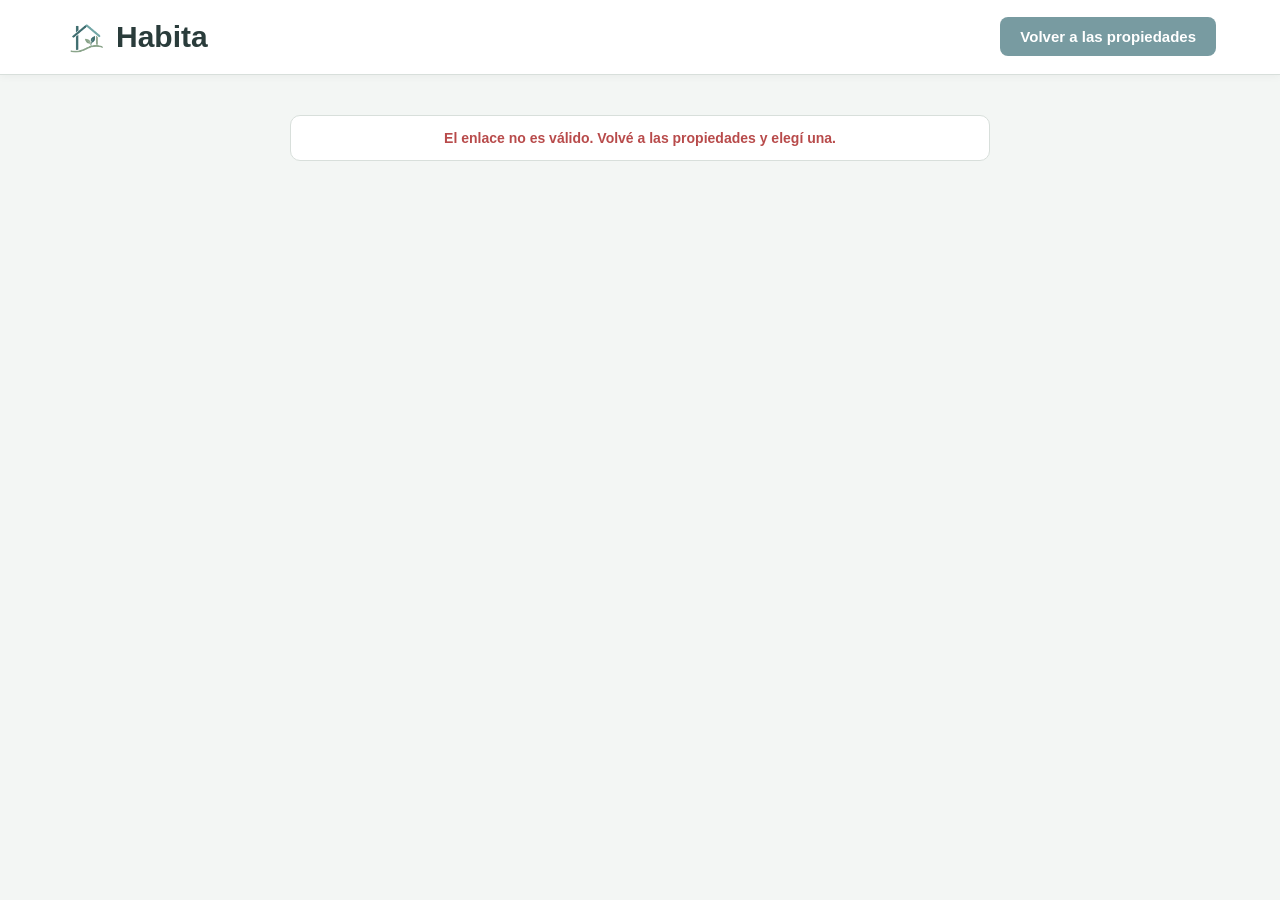
<file: frontend/contacto.html>
<!DOCTYPE html>
<html lang="es">
<head>
    <meta charset="UTF-8">
    <meta name="viewport" content="width=device-width, initial-scale=1.0">
    <title>Contacto - Habita</title>
    <link rel="icon" type="image/png" href="imagenesLogo/logoHabita.png">
    <link rel="stylesheet" href="css/estiloContacto.css?v=3">
</head>
<body>
    <header class="barraSuperior">
        <a href="index.html" class="marcaHabita">
            <img src="imagenesLogo/logoHabita.png" alt="Logo Habita" class="logoHabita">
            <h1 class="nombreApp">Habita</h1>
        </a>
        <nav>
            <a class="btnVolver" href="index.html">Volver a las propiedades</a>
        </nav>
    </header>

    <main class="contenedorContacto">
        <section id="resumenPropiedad" class="resumenPropiedad oculto">
            <h2>Consulta por esta propiedad</h2>
            <p id="resumenDireccion" class="resumenDireccion"></p>
            <p id="resumenDescripcion"></p>
            <p id="resumenPrecio" class="resumenPrecio"></p>
            <p class="resumenInmobiliaria">Inmobiliaria: <strong id="resumenInmobiliaria"></strong></p>
        </section>

        <p id="mensajeEstado" class="mensajeEstado">Cargando propiedad...</p>

        <form id="formContacto" class="oculto" novalidate>
            <label for="nombre">Nombre</label>
            <input type="text" id="nombre" name="nombre" maxlength="50"
                   placeholder="Dejanos tu nombre" required>

            <label for="apellido">Apellido</label>
            <input type="text" id="apellido" name="apellido" maxlength="50"
                   placeholder="Dejanos tu apellido" required>

            <label for="contacto">Forma de contacto</label>
            <input type="text" id="contacto" name="contacto" maxlength="100"
                   placeholder="Tu email o tu teléfono" required>

            <label for="descripcion">Descripción</label>
            <textarea id="descripcion" name="descripcion" maxlength="1000" rows="6"
                      placeholder="Contale a la inmobiliaria qué te interesa saber" required></textarea>
            <span id="contador" class="contador">0 / 1000</span>

            <p id="mensajeContacto"></p>

            <button type="submit" id="btnEnviarContacto">Enviar consulta</button>
        </form>
    </main>

    <script src="javascript/config.js"></script>
    <script src="javascript/appContacto.js"></script>
</body>
</html>
</file>
<file: frontend/css/estiloContacto.css>
*{
    box-sizing:border-box;
    margin:0;
    padding:0;
}

body{
    min-height:100vh;
    background:#f3f6f4;
    color:#202020;
    font-family:Arial, Helvetica, sans-serif;
}

button,
input,
textarea{
    font:inherit;
}

.oculto{
    display:none;
}

#formContacto.oculto,
.resumenPropiedad.oculto{
    display:none;
}

/*BARRA SUPERIOR*/
.barraSuperior{
    width:100%;
    height:70px;
    display:flex;
    justify-content:space-between;
    align-items:center;
    padding:0 4%;
    background:#ffffff;
    border-bottom:1px solid #d8dfdb;
    box-shadow:0 2px 8px rgba(0,0,0,.04);
    overflow:hidden;
}

.barraSuperior .marcaHabita{
    display:flex;
    align-items:center;
    gap:8px;
    height:100%;
    text-decoration:none;
}

.barraSuperior .logoHabita{
    width:42px;
    height:42px;
    max-width:42px;
    max-height:42px;
    display:block;
    object-fit:contain;
    flex-shrink:0;
}

.barraSuperior .nombreApp{
    margin:0;
    color:#2a3c3b;
    font-size:28px;
    font-weight:700;
    line-height:1;
}

.btnVolver{
    padding:10px 18px;
    border-radius:8px;
    background:#789ba1;
    color:#ffffff;
    font-size:15px;
    font-weight:600;
    text-decoration:none;
    transition:.2s;
}

.btnVolver:hover{
    background:#698b91;
}

/*CONTENIDO*/
.contenedorContacto{
    width:92%;
    max-width:650px;
    margin:25px auto 50px;
    display:flex;
    flex-direction:column;
    gap:20px;
}

/*RESUMEN DE PROPIEDAD*/
.resumenPropiedad{
    padding:22px;
    background:#ffffff;
    border:1px solid #d8dfdb;
    border-radius:13px;
    box-shadow:0 2px 8px rgba(0,0,0,.05);
    display:flex;
    flex-direction:column;
    gap:9px;
}

.resumenPropiedad h2{
    margin-bottom:6px;
    color:#202020;
    font-size:22px;
}

.resumenDireccion{
    color:#33413f;
    font-weight:600;
    font-size:17px;
}

#resumenDescripcion{
    color:#4d5754;
    line-height:1.5;
}

.resumenPrecio{
    margin-top:4px;
    color:#3e5651;
    font-size:20px;
    font-weight:700;
}

.resumenInmobiliaria{
    margin-top:4px;
    color:#57615e;
    font-size:14px;
}

/*MENSAJE ESTADO*/
.mensajeEstado{
    padding:14px;
    text-align:center;
    background:#ffffff;
    border:1px solid #d8dfdb;
    border-radius:10px;
    color:#57615e;
    font-size:14px;
}

.mensajeEstado.mensajeError{
    color:#b84b4b;
}

/*FORMULARIO*/
#formContacto{
    padding:22px;
    background:#ffffff;
    border:1px solid #d8dfdb;
    border-radius:13px;
    box-shadow:0 2px 8px rgba(0,0,0,.05);
    display:flex;
    flex-direction:column;
    gap:10px;
}

#formContacto h2{
    margin-bottom:8px;
    color:#202020;
    font-size:22px;
}

#formContacto label{
    margin-top:5px;
    color:#33413f;
    font-size:14px;
    font-weight:600;
}

#formContacto input,
#formContacto textarea{
    width:100%;
    padding:11px 12px;
    border:1px solid #ccd5d1;
    border-radius:7px;
    background:#ffffff;
    color:#202020;
    font-size:15px;
    outline:none;
}

#formContacto textarea{
    min-height:140px;
    resize:vertical;
}

#formContacto input:focus,
#formContacto textarea:focus{
    border-color:#8faf9e;
}

#formContacto input::placeholder,
#formContacto textarea::placeholder{
    color:#98a09d;
}

.contador{
    align-self:flex-end;
    color:#7b8581;
    font-size:12px;
}

#btnEnviarContacto{
    margin-top:8px;
    padding:11px 18px;
    border:none;
    border-radius:7px;
    background:#91b29f;
    color:#ffffff;
    font-weight:600;
    cursor:pointer;
    transition:.2s;
}

#btnEnviarContacto:hover{
    background:#7fa18e;
}

#btnEnviarContacto:disabled{
    cursor:not-allowed;
    opacity:.6;
}

/*MENSAJES*/
.mensajeError{
    color:#b84b4b;
    text-align:center;
    font-size:14px;
    font-weight:600;
}

.mensajeExito{
    color:#4e8067;
    text-align:center;
    font-size:14px;
    font-weight:600;
}

/*TABLET*/
@media(min-width:700px){
    .barraSuperior{
        min-height:70px;
        padding:0 4%;
    }

    .logoHabita{
        width:42px;
        height:42px;
        max-width:42px;
        max-height:42px;
    }

    .nombreApp{
        font-size:28px;
    }

    .btnVolver{
        padding:10px 18px;
        font-size:15px;
    }

    .contenedorContacto{
        width:94%;
        margin-top:35px;
    }

    .resumenPropiedad,
    #formContacto{
        padding:28px;
    }
}

/*PANTALLAS GRANDES*/
@media(min-width:1100px){
    .barraSuperior{
        height:75px;
        padding:0 5%;
    }

    .barraSuperior .logoHabita{
        width:44px;
        height:44px;
        max-width:44px;
        max-height:44px;
    }

    .barraSuperior .nombreApp{
        font-size:30px;
    }

    .nombreApp{
        font-size:30px;
    }

    .btnVolver{
        padding:11px 20px;
    }

    .contenedorContacto{
        max-width:700px;
        margin-top:40px;
    }
}
</file>
